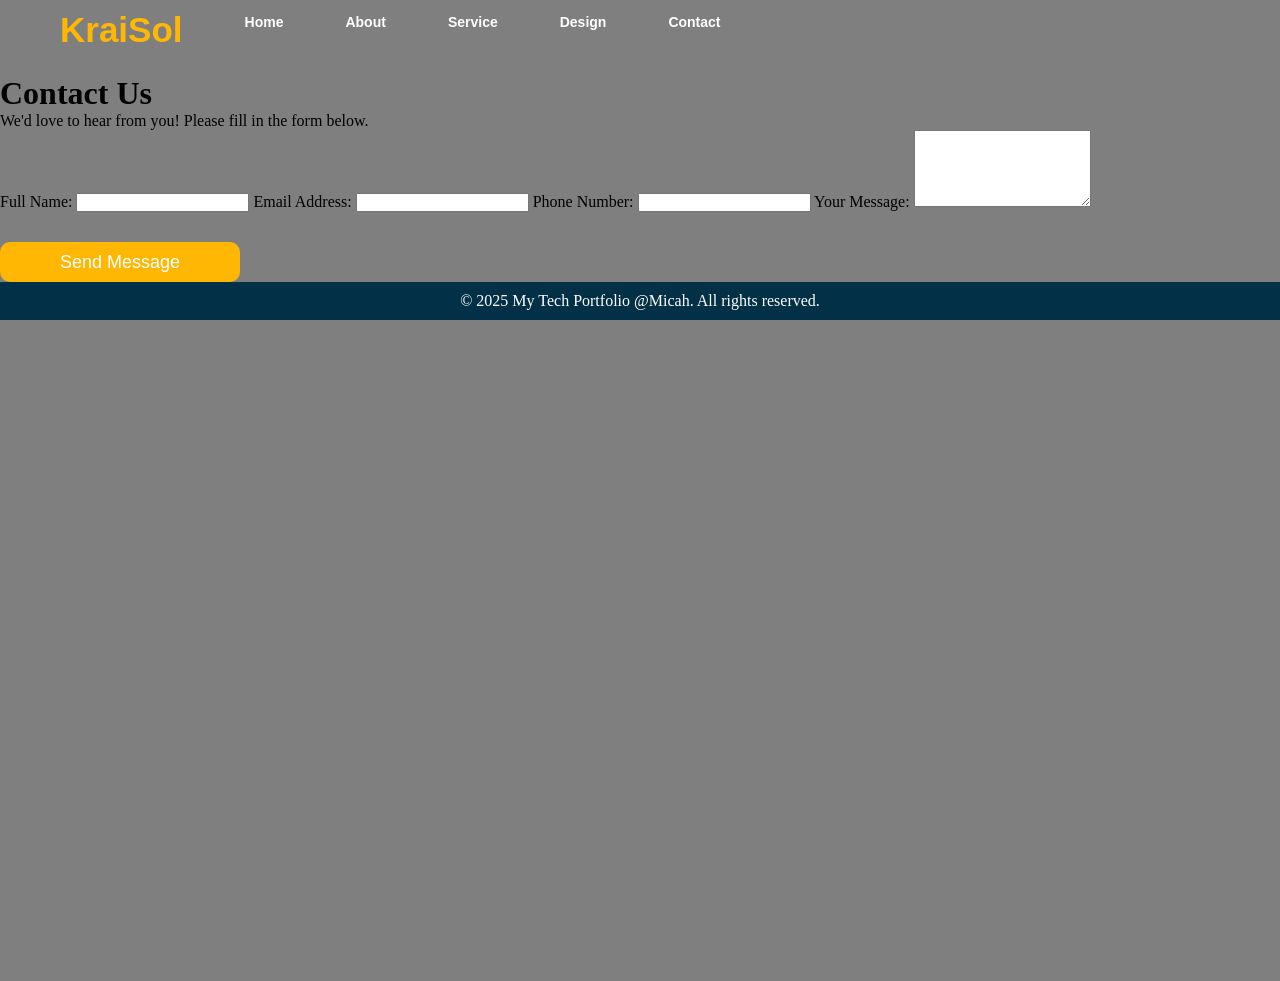
<file: iporfolio/contact.html>
<!DOCTYPE html>
<html lang="en">
<head>
  <meta charset="UTF-8" />
  <meta name="viewport" content="width=device-width, initial-scale=1.0"/>
  <title>Contact Us</title>
  <link rel="stylesheet" href="style.css" />
</head>
<body>

  <div class="main">
    <div class="navbar">
      <div class="icons">
        <h2 class="logo">KraiSol</h2>
      </div>
      <div class="menu">
        <ul>
          <li><a href="index.html">Home</a></li>
          <li><a href="about.html">About</a></li>
          <li><a href="services.html">Service</a></li>
          <li><a href="design.html">Design</a></li>
          <li><a href="contact.html" >Contact</a></li>
        </ul>
      </div>
    </div>
<div class="active" >
    <div class="contact-container">
      <h1>Contact Us</h1>
      <p>We'd love to hear from you! Please fill in the form below.</p>
      
      <form class="contact-form">
        <label for="name">Full Name:</label>
        <input type="text" id="name" name="name" placeholder="e.g., CJ Micah" required>

        <label for="email">Email Address:</label>
        <input type="email" id="email" name="email" placeholder="e.g., cjmicah@example.com" required>

        <label for="phone">Phone Number:</label>
        <input type="tel" id="phone" name="phone" placeholder="e.g., 0711 123456">

        <label for="message">Your Message:</label>
        <textarea id="message" name="message" rows="5" placeholder="Type your message here..." required></textarea>

        <button type="submit" class="btn">Send Message</button>
      </form>
    </div>
    </div>

    <footer class="footer">
      <p>&copy; 2025 My Tech Portfolio @Micah. All rights reserved.</p>
    </footer>
  </div>


</body>
</html>

  <!--Footer -->
</file>
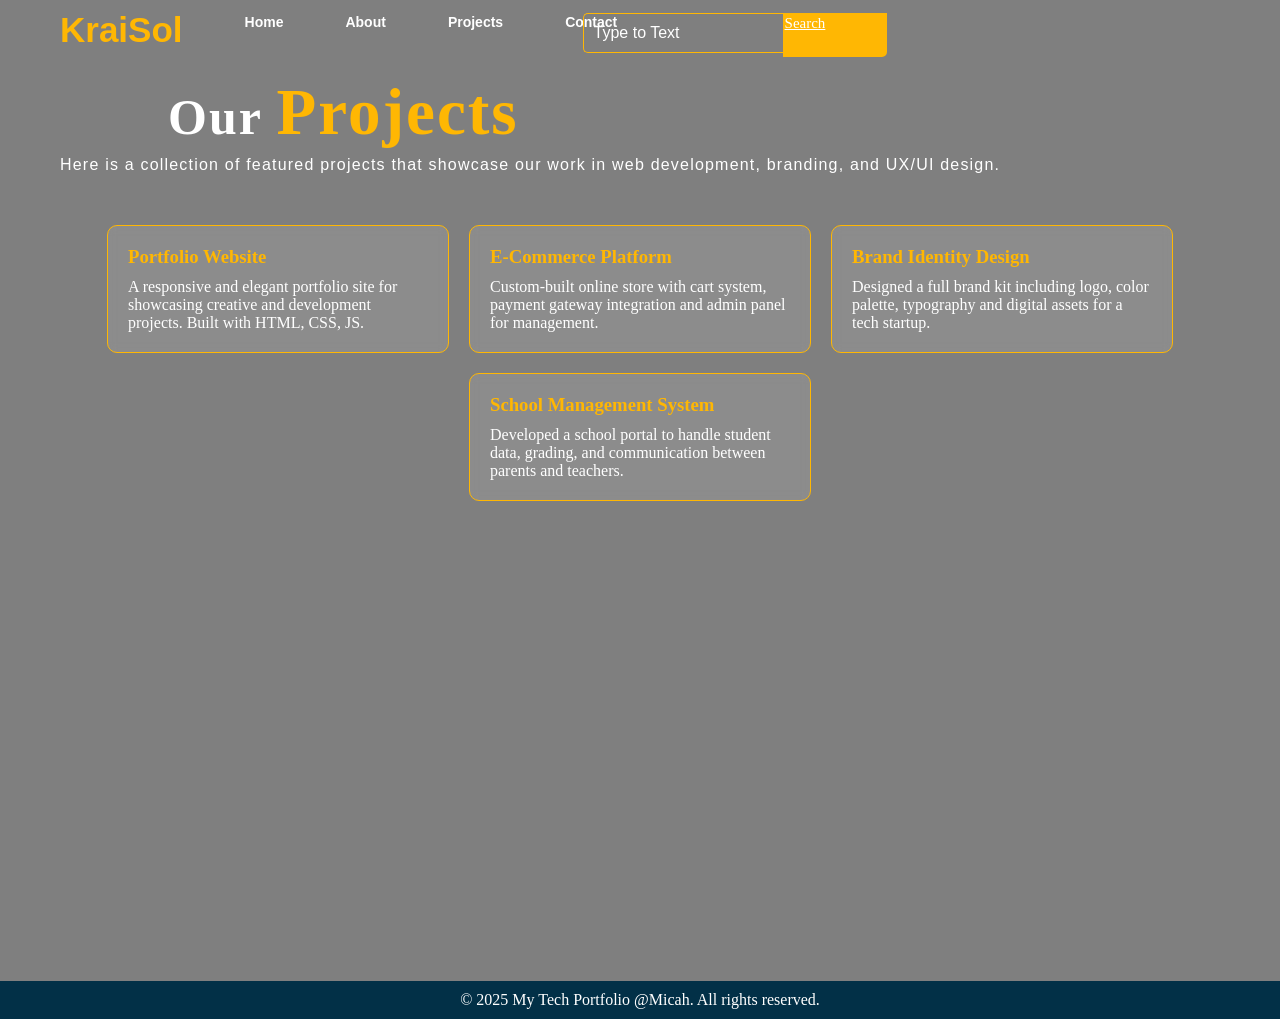
<file: iporfolio/projects.html>
<!DOCTYPE html>
<html lang="en">
<head>
    <meta charset="UTF-8">
    <meta name="viewport" content="width=device-width, initial-scale=1.0">
    <title>KraiSol | Projects</title>
    <link rel="stylesheet" href="style.css">
</head>
<body>
    <div class="main">
        <div class="navbar">
            <div class="icons">
                <h2 class="logo">KraiSol</h2>
            </div>
            <div class="menu">
                <ul>
                    <li><a href="index.html">Home</a></li>
                    <li><a href="about.html">About</a></li>
                    <li><a href="projects.html">Projects</a></li>
                    <li><a href="contact.html">Contact</a></li>
                </ul>
            </div>
            <div class="search">
                <input class="srch" type="search" name="search" placeholder="Type to Text">
                <a href="#" class="srcbtn">Search</a>
            </div>
        </div>

        <div class="content">
            <h1>Our <span>Projects</span></h1>
            <p class="par">Here is a collection of featured projects that showcase our work in web development, branding, and UX/UI design.</p>

            <div class="projects-container">
                <div class="project-card">
                    <h3>Portfolio Website</h3>
                    <p>A responsive and elegant portfolio site for showcasing creative and development projects. Built with HTML, CSS, JS.</p>
                </div>
                <div class="project-card">
                    <h3>E-Commerce Platform</h3>
                    <p>Custom-built online store with cart system, payment gateway integration and admin panel for management.</p>
                </div>
                <div class="project-card">
                    <h3>Brand Identity Design</h3>
                    <p>Designed a full brand kit including logo, color palette, typography and digital assets for a tech startup.</p>
                </div>
                <div class="project-card">
                    <h3>School Management System</h3>
                    <p>Developed a school portal to handle student data, grading, and communication between parents and teachers.</p>
                </div>
                
            </div>
        </div>
    </div>
    
    <!--Footer-->
      <footer class="footer">
    <p>&copy; 2025 My Tech Portfolio @Micah. All rights reserved.</p>
  </footer>

</body>
</html>
</file>
<file: iporfolio/style.css>
*{
    margin: 0;
    padding: 0;
}
.main{
    width: 100%;
    background: linear-gradient(to top,rgba(0,0,0,0.5)50%,rgba(0,0,0,0.5)50%), url(https://images.pexels.com/photos/531880/pexels-photo-531880.jpeg?auto=compress&cs=tinysrgb&w=1260&h=750&dpr=2);
    background-position: center;
    background-size: cover;
    height: 109vh;

}
.navbar{
    width: 1200px;
    height: 75px;
    margin: auto;

}
.icon{
    width: 200px;
    float: left;
    height: 70px;
}
.logo{
    color: #ffb703;
    font-size: 35px;
    font-family: Arial;
    padding-left: 20px;
    float: left;
    padding-top: 10px;

}
.menu{
    width: 400px;
    float: left;
    height: 70px;
}
ul{
    float: left;
    display: flex;
    justify-content: center;
    align-items: center;
}
ul li{
    list-style: none;
    margin-left: 62px;
    margin-top: 14px;
    font-size: 14px;

}
ul li a{
    text-decoration: none;
    color: white;
    font-family: Arial;
    font-weight: bold;
    transition: 0.4s ease-in-out;
}
ul li a:hover{
    color: #ffb703;
}
.search {
    display: flex;
    width: 330px;
    margin-left: 270px;
}

.srch{
    font-family: 'Times New Roman';
    width: 200px;
    height: 40px;
    background: transparent;
    border: 1px solid #ffb703;
    margin-top: 13px;
    color: #fff;
    border-right: none;
    font-size: 16px;
    float: left;
    padding: 10px;
    border-bottom-left-radius: 5px;
    border-top-left-radius: 5px;
}

.srcbtn{
    width: 100px;
    height: 40px;
    background: #ffb703;
    border: 2px solid #ffb703;
    margin-top: 13px;
    color: #fff;
    font-size: 15px;
    border-bottom-right-radius: 5px;
    border-bottom-right-radius: 5px;
    transition: 0.2s ease;
    cursor: pointer;
}
.srcbtn:focus{
    outline: none;
}
.srch:focus{
    outline: none;
}
.content{
    width: 1200px;
    height: auto;
    margin: auto;
    color: #fff;
    position: relative;
}
.content .par{
    padding-left: 20px;
    padding-bottom: 25px;
    font-family: Arial;
    letter-spacing: 1.2px;
    line-height: 30px;
}
.content h1{
    font-family: 'Times New Roman';
    font-size: 50px;
    padding-left: 20px;
    margin-left: 9%;
    letter-spacing: 2px;

}
.content .cn{
    width: 120px;
    height: 40px;
    background: #023047;
    border: none;
    margin-bottom: 10px;
    margin-left: 20px;
    font-size: 18px;
    border-radius: 10px;
    cursor: pointer;
    transition: .4s ease;
}
.content .cn a{
    text-decoration: none;
    color: #fff;
    transition: 3s ease-in-out;
}
.cn:hover{
    background-color: #ffb703;
}
.content span{
    color: #ffb703;
    font-size: 65px;
}
.form{
    width: 250px;
    height: 380px;
    background: linear-gradient(to top,rgba(0,0,0,0.8)50%,rgba(0,0,0,0.8)50%);
    position: absolute;
    top: 40px;
    left: 870px;
    border-radius: 10px;
    padding: 25px;
}

.form h2{
    width: 220px;
    font-family: sans-serif;
    text-align: center;
    color: #ffb703;
    font-size: 22px;
    background-color: #fff;
    border-radius: 10px;
    margin: 2px;
    padding: 8px;

}
.form input{
    width: 240px;
    height: 35px;
    background: transparent;
    border-bottom: 1px solid #ffb703;
    border-top: none;
    border-right: none;
    border-left: none;
    color: white;
    font-size: 15px;
    letter-spacing: 1px;
    margin-top: 30px;
    font-family: sans-serif;
}

.form input:focus{
    outline: none;

}
::placeholder{
    color: #fff;
    font-family: Arial;

}
.btn{
    width: 240px;
    height: 40px;
    background: #ffb703;
    border: none;
    margin-top: 30px;
    font-size: 18px;
    border-radius: 10px;
    cursor: pointer;
    color: #fff;
    transition: 0.4s ease;
}
.btn:hover{
    background: #023047;
    color: #fff;
}
.btn a{
    text-decoration: none;
    color: #fff;
    font-weight: bold;
}
.form link{
    font-family: Arial, Helvetica, sans-serif;
    font-size: 17px;
    padding-top: 20px;
    text-align: center;
}
.form link a{
    text-decoration: none;
    color: #ffb703;
}
.liw{
    padding-top: 15px;
    padding-bottom: 10px;
    text-align: center;
}
.icon a {
    text-decoration: none;
    color: #ffb703;
}
.icon ion-icon{
    color: #fff;
    font-size: 30px;
    padding-left: 14px;
    padding-top: 5px;
    transition: 0.3s ease;
}
.icon ion-icon:hover{
    color: #ffb703;
}

/* Projects */
.projects-container {
    display: flex;
    flex-wrap: wrap;
    gap: 20px;
    justify-content: center;
    padding: 20px;
}

.project-card {
    background: rgba(255, 255, 255, 0.1);
    border: 1px solid #ffb703;
    color: #fff;
    width: 300px;
    padding: 20px;
    border-radius: 10px;
    transition: transform 0.3s ease;
    backdrop-filter: blur(5px);
}

.project-card:hover {
    transform: translateY(-10px);
    background:#023047 ;
}

.project-card h3 {
    color: #ffb703;
    margin-bottom: 10px;
}

/* Contact Page */







/* footer */
.footer {
    background-color: #023047;
    color: white;
    text-align: center;
    padding: 10px;
}
</file>
